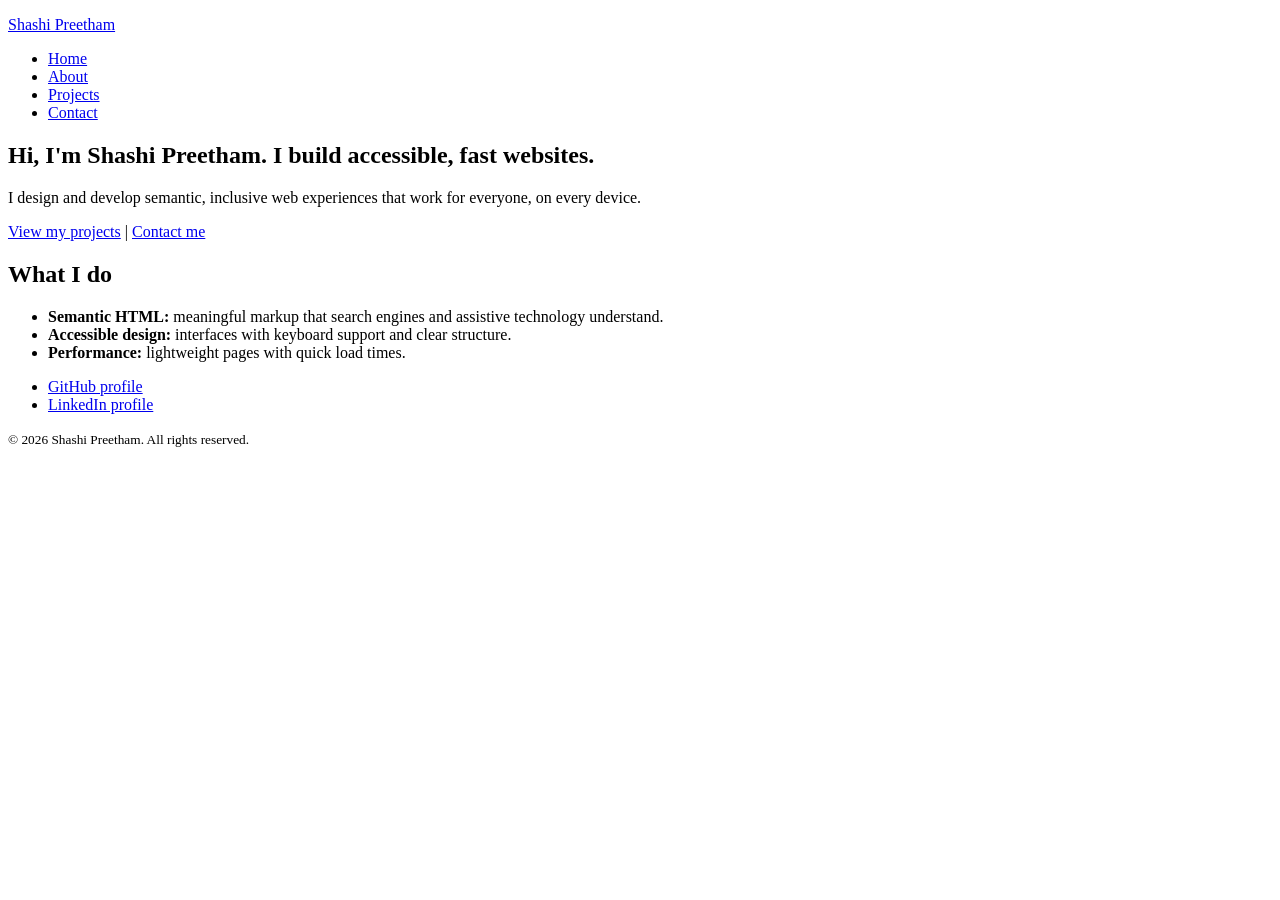
<file: index.html>
<!DOCTYPE html>
<html lang="en">

<head>
  <meta charset="utf-8">
  <meta name="viewport" content="width=device-width, initial-scale=1">
  <title>Portfolio</title>
  <meta name="description"
    content="Portfolio of Shashi Preetham, a web developer building fast, accessible and semantic websites. Browse projects and get in touch.">
  <link rel="canonical" href="https://shashipreetham123.github.io/HTML5-Semantic-Structure-Accessibility/">

  <link rel="icon" href="data:,">
</head>

<body>
  <header>
    <p><a href="index.html">Shashi Preetham</a></p>
    <nav aria-label="Primary">
      <ul>
        <li><a href="index.html" aria-current="page">Home</a></li>
        <li><a href="about.html">About</a></li>
        <li><a href="projects.html">Projects</a></li>
        <li><a href="contact.html">Contact</a></li>
      </ul>
    </nav>
  </header>

  <main id="main">
    <section aria-labelledby="hero-title">
      <h1 id="hero-title">Hi, I'm Shashi Preetham. I build accessible, fast websites.</h1>
      <p>I design and develop semantic, inclusive web experiences that work for everyone, on every device.</p>
      <p><a href="projects.html">View my projects</a> | <a href="contact.html">Contact me</a></p>
    </section>

    <section aria-labelledby="skills-title">
      <h2 id="skills-title">What I do</h2>
      <ul>
        <li><strong>Semantic HTML:</strong> meaningful markup that search engines and assistive technology understand.
        </li>
        <li><strong>Accessible design:</strong> interfaces with keyboard support and clear structure.</li>
        <li><strong>Performance:</strong> lightweight pages with quick load times.</li>
      </ul>
    </section>
  </main>

  <footer>
    <nav aria-label="Social links">
      <ul>
        <li><a href="https://github.com/shashipreetham123" rel="noopener noreferrer">GitHub profile</a></li>
        <li><a href="https://www.linkedin.com/in/shashi-preetham-46ba13376/" rel="noopener noreferrer">LinkedIn
            profile</a></li>
      </ul>
    </nav>
    <p><small>&copy; 2026 Shashi Preetham. All rights reserved.</small></p>
  </footer>
</body>

</html>
</file>
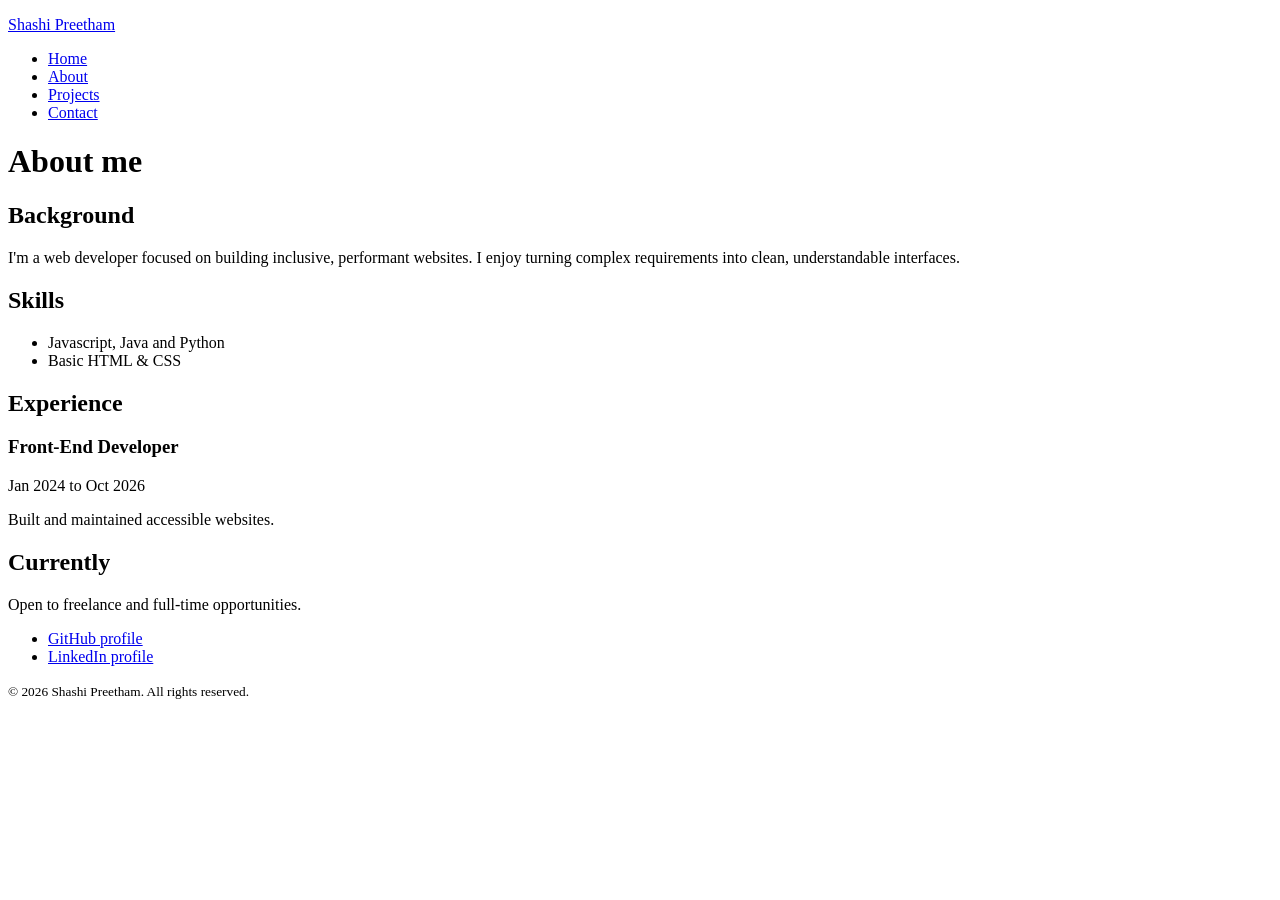
<file: about.html>
<!DOCTYPE html>
<html lang="en">

<head>
  <meta charset="utf-8">
  <meta name="viewport" content="width=device-width, initial-scale=1">
  <title>About</title>
  <meta name="description"
    content="Learn about Shashi Preetham: background, skills and experience in accessible front-end web development.">
  <link rel="canonical" href="https://shashipreetham123.github.io/HTML5-Semantic-Structure-Accessibility/about.html">
  <link rel="icon" href="data:,">
</head>

<body>
  <header>
    <p><a href="index.html">Shashi Preetham</a></p>
    <nav aria-label="Primary">
      <ul>
        <li><a href="index.html">Home</a></li>
        <li><a href="about.html" aria-current="page">About</a></li>
        <li><a href="projects.html">Projects</a></li>
        <li><a href="contact.html">Contact</a></li>
      </ul>
    </nav>
  </header>

  <main id="main">
    <h1>About me</h1>

    <article aria-labelledby="bio-title">
      <h2 id="bio-title">Background</h2>
      <p>I'm a web developer focused on building inclusive, performant websites. I enjoy turning complex requirements
        into clean, understandable interfaces.</p>
    </article>

    <section aria-labelledby="skills-heading">
      <h2 id="skills-heading">Skills</h2>
      <ul>
        <li>Javascript, Java and Python</li>
        <li>Basic HTML & CSS</li>
      </ul>
    </section>

    <section aria-labelledby="exp-title">
      <h2 id="exp-title">Experience</h2>
      <h3>Front-End Developer</h3>
      <p><time datetime="2024-01">Jan 2024</time> to <time datetime="2026-10">Oct 2026</time></p>
      <p>Built and maintained accessible websites.</p>
    </section>

    <aside aria-labelledby="aside-title">
      <h2 id="aside-title">Currently</h2>
      <p>Open to freelance and full-time opportunities.</p>
    </aside>
  </main>

  <footer>
    <nav aria-label="Social links">
      <ul>
        <li><a href="https://github.com/shashipreetham123" rel="noopener noreferrer">GitHub profile</a></li>
        <li><a href="https://www.linkedin.com/in/shashi-preetham-46ba13376/" rel="noopener noreferrer">LinkedIn
            profile</a></li>
      </ul>
    </nav>
    <p><small>&copy; 2026 Shashi Preetham. All rights reserved.</small></p>
  </footer>
</body>

</html>
</file>
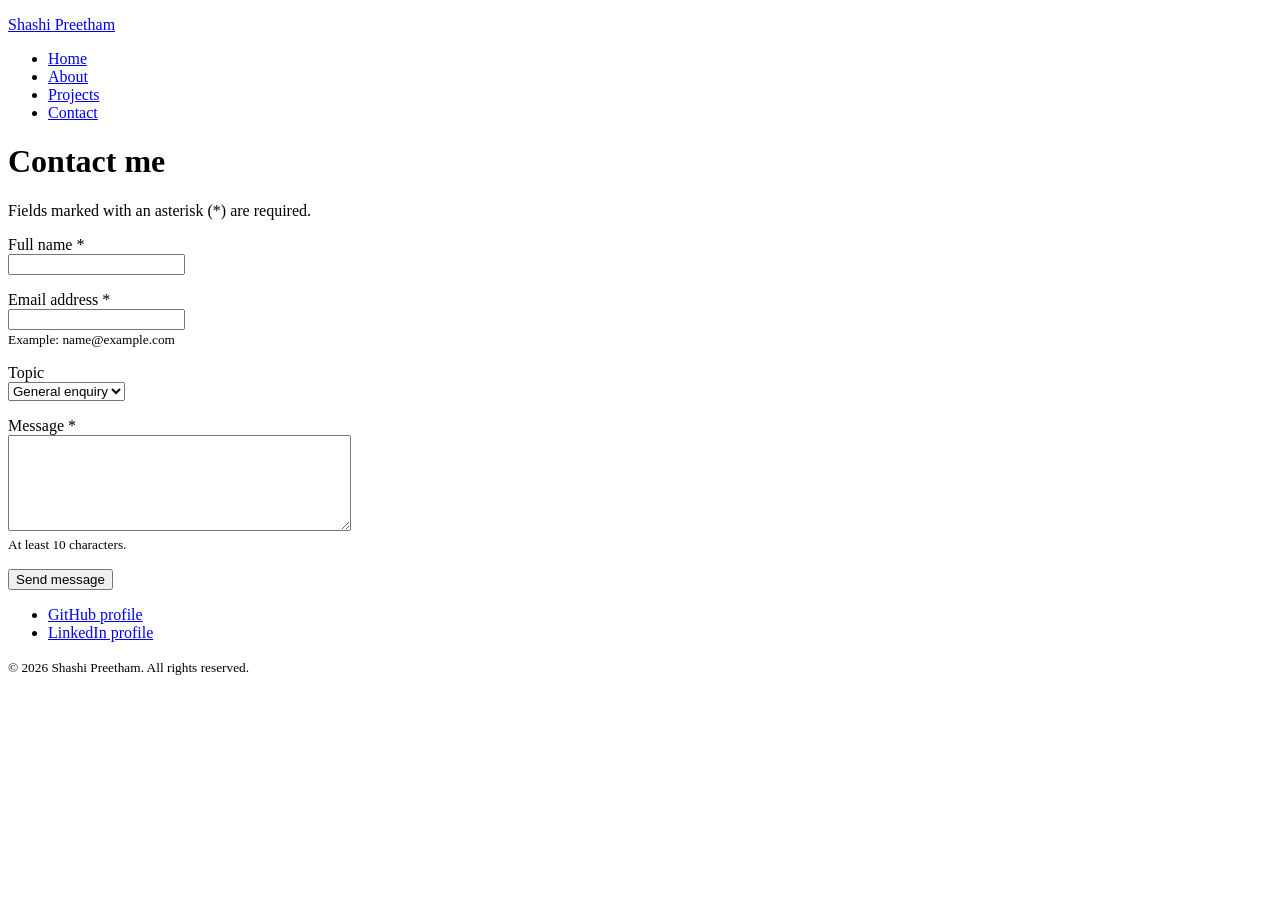
<file: contact.html>
<!DOCTYPE html>
<html lang="en">

<head>
  <meta charset="utf-8">
  <meta name="viewport" content="width=device-width, initial-scale=1">
  <title>Contact</title>
  <meta name="description"
    content="Get in touch with Shashi Preetham for web development projects, collaborations or questions using the contact form.">
  <link rel="canonical" href="https://shashipreetham123.github.io/HTML5-Semantic-Structure-Accessibility/contact.html">
  <link rel="icon" href="data:,">
</head>

<body>
  <header>
    <p><a href="index.html">Shashi Preetham</a></p>
    <nav aria-label="Primary">
      <ul>
        <li><a href="index.html">Home</a></li>
        <li><a href="about.html">About</a></li>
        <li><a href="projects.html">Projects</a></li>
        <li><a href="contact.html" aria-current="page">Contact</a></li>
      </ul>
    </nav>
  </header>

  <main id="main">
    <h1>Contact me</h1>
    <p>Fields marked with an asterisk (*) are required.</p>

    <form action="/" method="post" enctype="text/plain" aria-label="Contact form">
      <p>
        <label for="name">Full name *</label><br>
        <input type="text" id="name" name="name" autocomplete="name" required>
      </p>

      <p>
        <label for="email">Email address *</label><br>
        <input type="email" id="email" name="email" autocomplete="email" required aria-describedby="email-hint"><br>
        <small id="email-hint">Example: name@example.com</small>
      </p>

      <p>
        <label for="topic">Topic</label><br>
        <select id="topic" name="topic">
          <option value="general">General enquiry</option>
          <option value="project">New project</option>
          <option value="collab">Collaboration</option>
        </select>
      </p>

      <p>
        <label for="message">Message *</label><br>
        <textarea id="message" name="message" rows="6" cols="40" required minlength="10"
          aria-describedby="message-hint"></textarea><br>
        <small id="message-hint">At least 10 characters.</small>
      </p>

      <p><button type="submit">Send message</button></p>
    </form>
  </main>

  <footer>
    <nav aria-label="Social links">
      <ul>
        <li><a href="https://github.com/shashipreetham123" rel="noopener noreferrer">GitHub profile</a></li>
        <li><a href="https://www.linkedin.com/in/shashi-preetham-46ba13376/" rel="noopener noreferrer">LinkedIn
            profile</a></li>
      </ul>
    </nav>
    <p><small>&copy; 2026 Shashi Preetham. All rights reserved.</small></p>
  </footer>
</body>

</html>
</file>
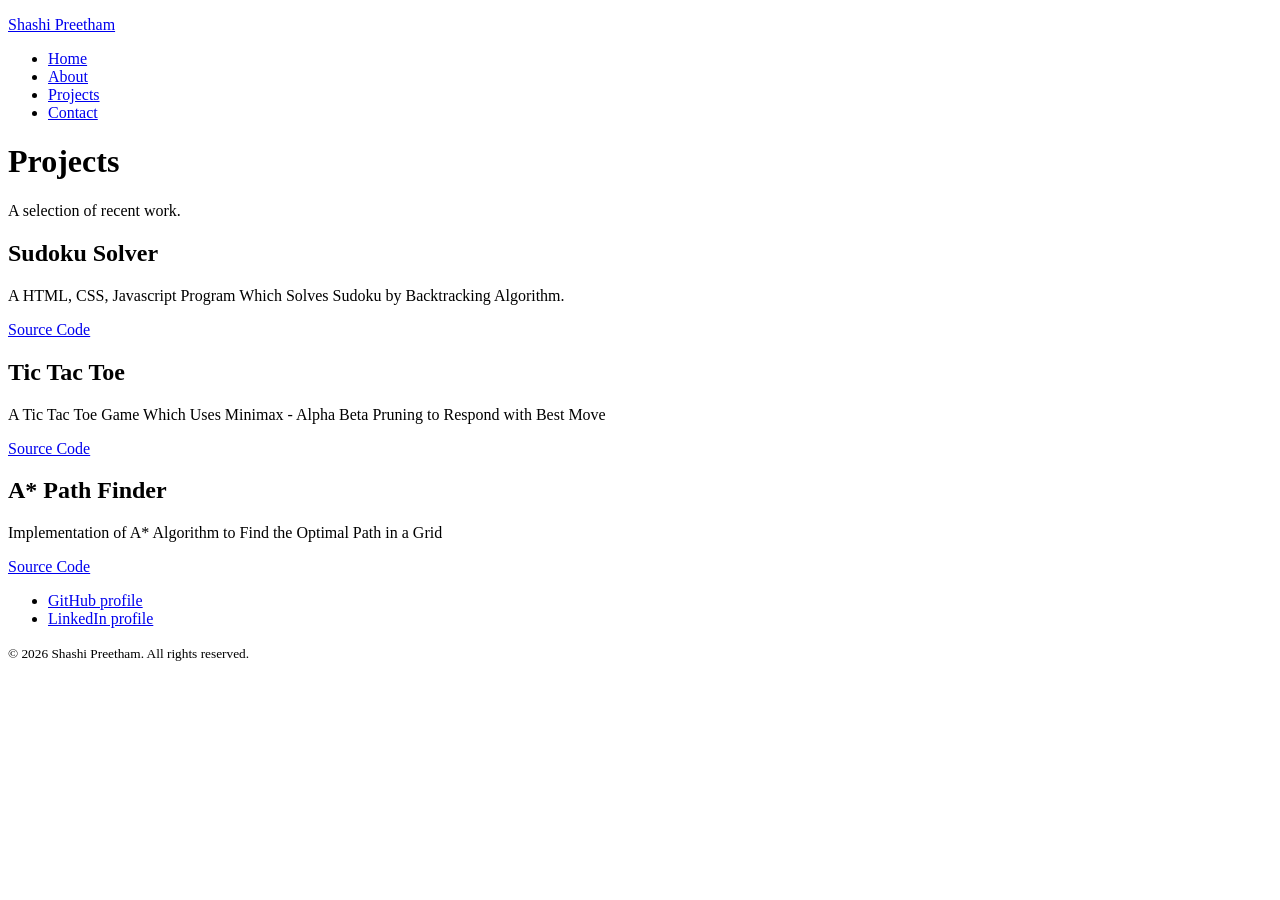
<file: projects.html>
<!DOCTYPE html>
<html lang="en">

<head>
  <meta charset="utf-8">
  <meta name="viewport" content="width=device-width, initial-scale=1">
  <title>Projects</title>
  <meta name="description"
    content="Selected web development projects by Shashi Preetham, including accessible web apps and responsive websites.">
  <link rel="canonical" href="https://shashipreetham123.github.io/HTML5-Semantic-Structure-Accessibility/projects.html">

  <link rel="icon" href="data:,">
</head>

<body>
  <header>
    <p><a href="index.html">Shashi Preetham</a></p>
    <nav aria-label="Primary">
      <ul>
        <li><a href="index.html">Home</a></li>
        <li><a href="about.html">About</a></li>
        <li><a href="projects.html" aria-current="page">Projects</a></li>
        <li><a href="contact.html">Contact</a></li>
      </ul>
    </nav>
  </header>

  <main id="main">
    <h1>Projects</h1>
    <p>A selection of recent work.</p>

    <article aria-labelledby="p1-title">
      <h2 id="p1-title">Sudoku Solver</h2>
      <p>A HTML, CSS, Javascript Program Which Solves Sudoku by Backtracking Algorithm.</p>
      <p><a href="https://github.com/shashipreetham123/Sudoku-Solver" rel="noopener noreferrer">Source Code</a></p>
    </article>

    <article aria-labelledby="p2-title">
      <h2 id="p2-title">Tic Tac Toe</h2>
      <p>A Tic Tac Toe Game Which Uses Minimax - Alpha Beta Pruning to Respond with Best Move</p>
      <p><a href="https://github.com/shashipreetham123/Tic-Tac-Toe" rel="noopener noreferrer">Source Code</a>
      </p>
    </article>

    <article aria-labelledby="p3-title">
      <h2 id="p3-title">A* Path Finder</h2>
      <p>Implementation of A* Algorithm to Find the Optimal Path in a Grid</p>
      <p><a href="https://github.com/shashipreetham123/A-Star-Path-Finder" rel="noopener noreferrer">Source Code</a></p>
    </article>
  </main>

  <footer>
    <nav aria-label="Social links">
      <ul>
        <li><a href="https://github.com/shashipreetham123" rel="noopener noreferrer">GitHub profile</a></li>
        <li><a href="https://www.linkedin.com/in/shashi-preetham-46ba13376/" rel="noopener noreferrer">LinkedIn
            profile</a></li>
      </ul>
    </nav>
    <p><small>&copy; 2026 Shashi Preetham. All rights reserved.</small></p>
  </footer>
</body>

</html>
</file>
